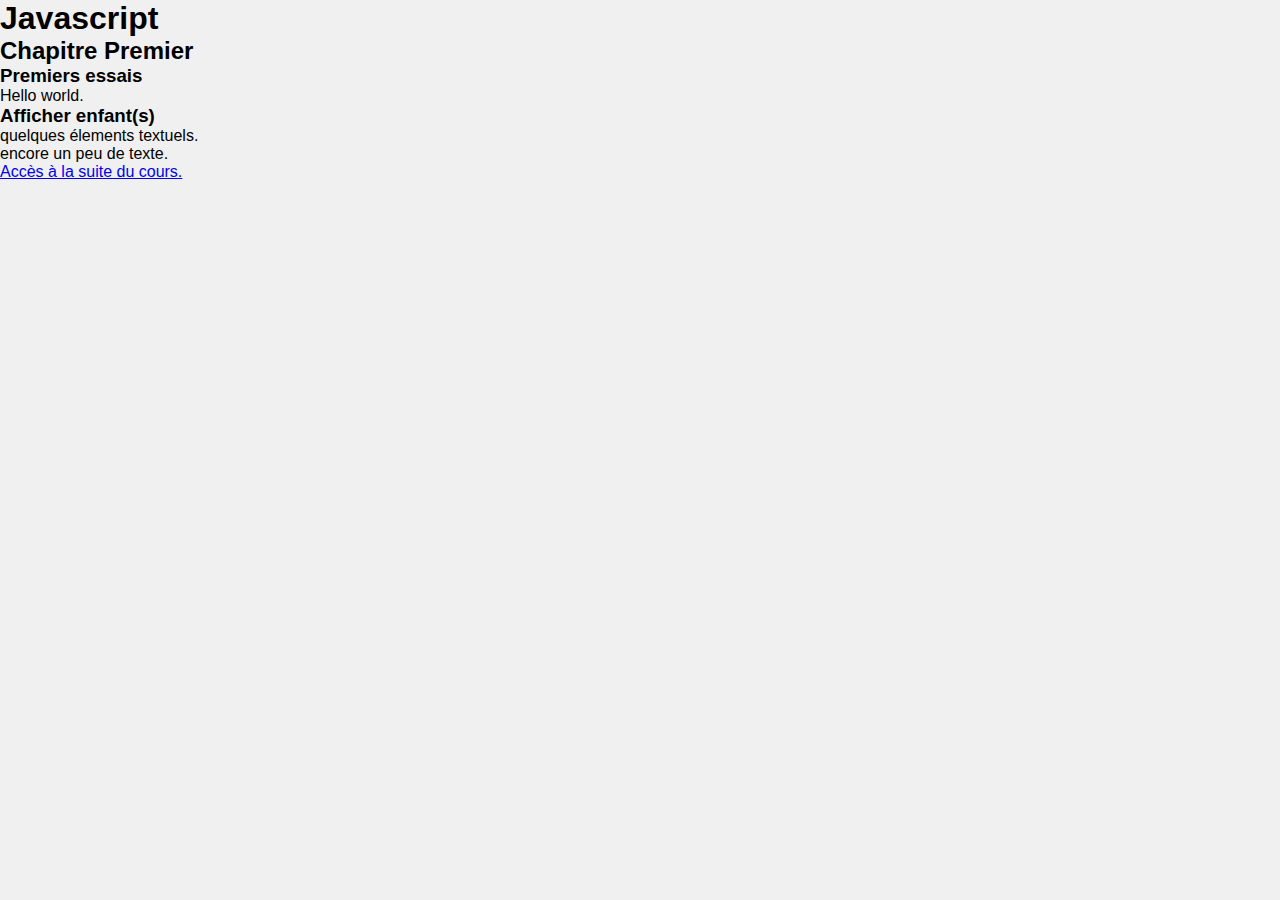
<file: index.html>
<!DOCTYPE html>
<html lang="fr">
<head>
  <meta charset="UTF-8">
  <meta name="viewport" content="width=device-width, initial-scale=1.0">
  <meta http-equiv="X-UA-Compatible" content="ie=edge">
  <link rel="stylesheet" href="css/style.css" />
  <title>Javascript FATPART</title>
</head>
<body>
  <h1>Javascript</h1>
    <h2>Chapitre Premier</h2>
      <h3>Premiers essais</h3>
        <p>Hello world.</p>
        <script src="js/cours_pt1.js"></script>
      <h3>Afficher enfant(s)</h3>
      <p>quelques élements textuels.</p>
      <p>encore un peu de texte.</p>
      <script src="js/enfant.js"></script>
      <a href="merveilles.html">Accès à la suite du cours.</a>
</body>
</html>
</file>
<file: css/style.css>
* {
  margin: 0;
  padding: 0;
} body {
  background-color: rgb(240, 240, 240);
  color: black;
  font-family: sans-serif;
}
</file>
